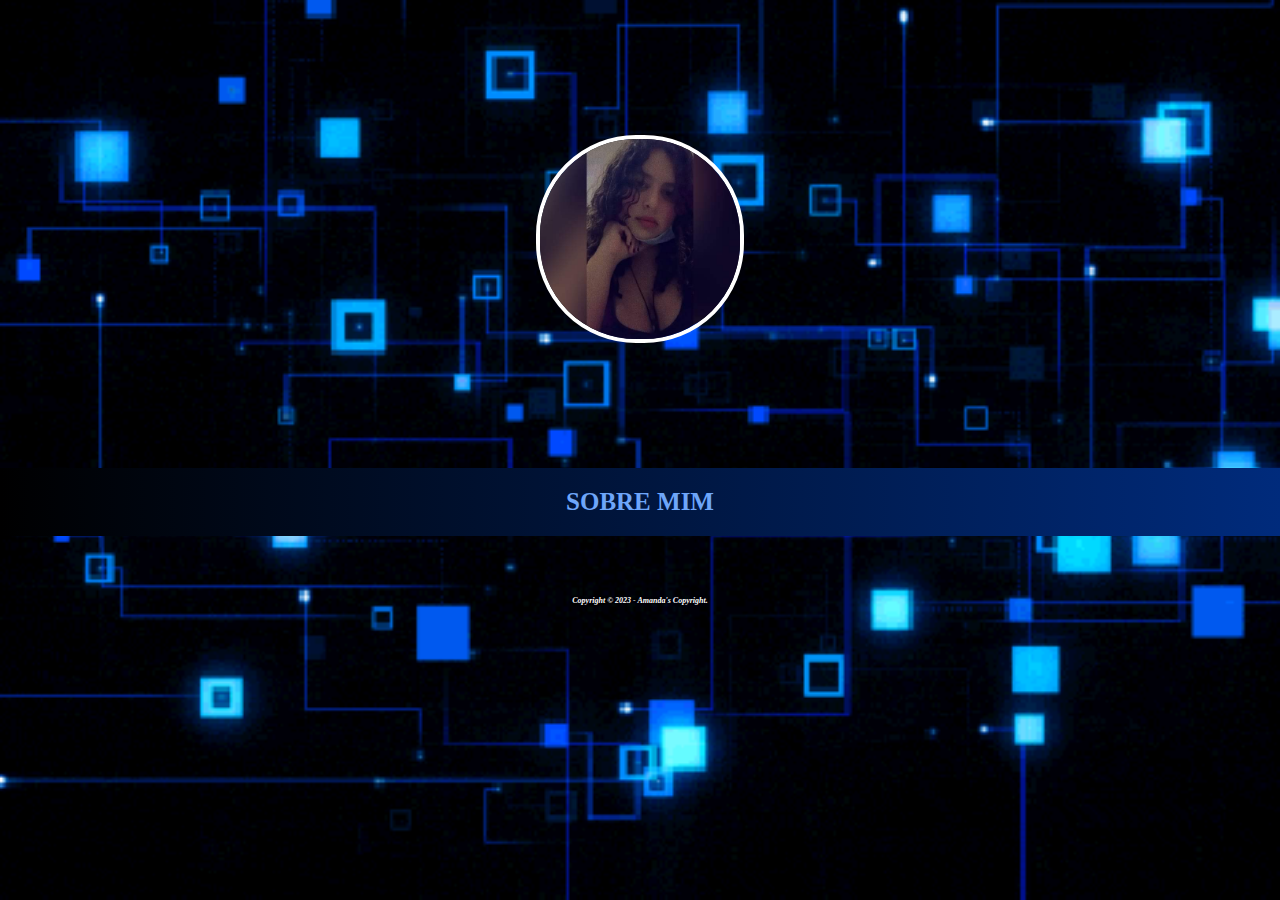
<file: index.html>
<!DOCTYPE html>
<html lang="pt-br">
<head>
    <meta charset="UTF-8">
    <meta name="viewport" content="width=device-width, initial-scale=1.0">
    <link rel="stylesheet" href="index.css">
    <title>Inicio &#x1F60A; </title>
</head>

<body>
       <center><img id="imagem" src="img/Perfil (index).jpeg"></center>
    <br><br><br><br><br><br><br><br><br><br><br><br>
    <header>
            <div id="link">
                <center><a href="sobre mim.html">Sobre mim</a></center> 
            </div>
    </header>
    <p class="direitos"><i>Copyright © 2023 - Amanda's Copyright.</i></p>
</body>
</html>
</file>
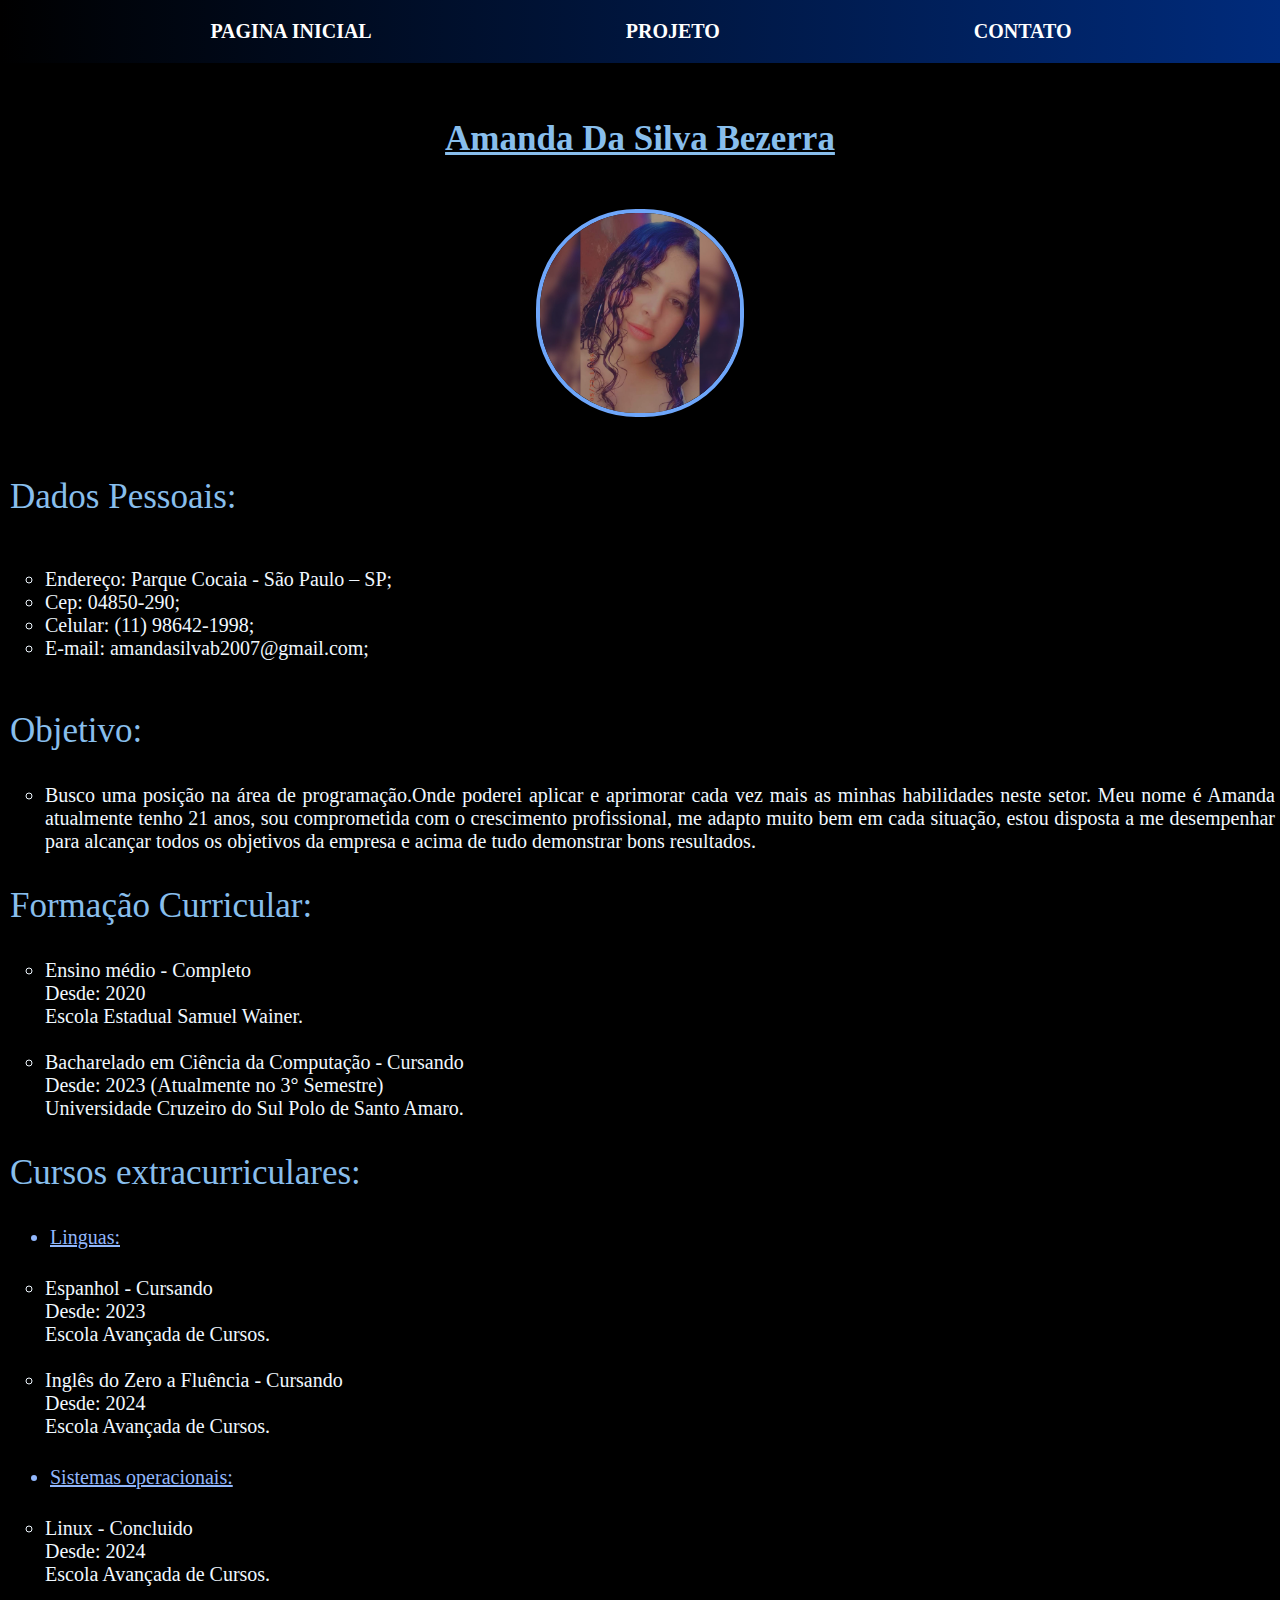
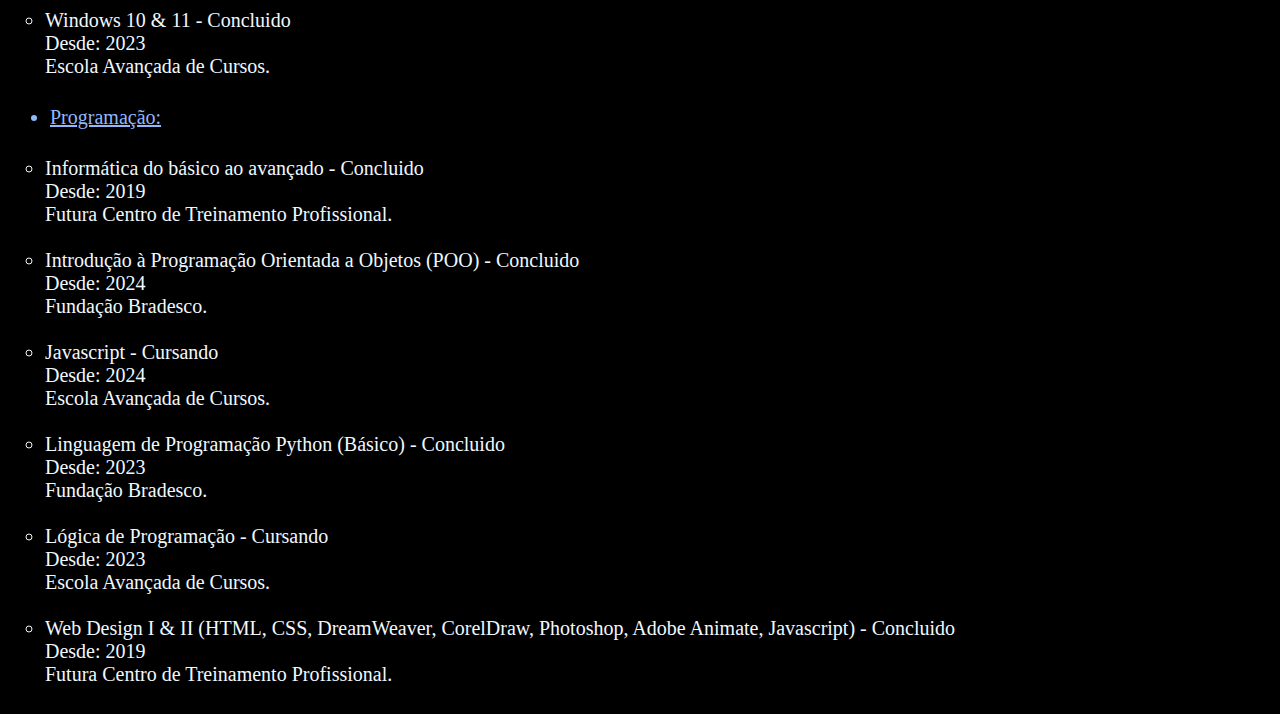
<file: about me.html>
<!DOCTYPE html>
<html lang="pt-br">

<head>
    <meta charset="UTF-8">
    <meta name="viewport" content="width=device-width, initial-scale=1.0">
    <link rel="stylesheet" href="about me.css">
    <title>Sobre mim</title>
</head>

<body>
    <header>
        <div id="menu">
            <nav>
                <center>
                    <a href="index.html">Pagina Inicial</a>
                    <a href="Projetos.html">Projeto</a>
                    <a href="ContatoForm.html">Contato</a>
                </center>
            </nav>
        </div>
    </header>
    <br><br>
    <div class="nome">
        <p>Amanda Da Silva Bezerra</p>
    </div>
    <center><img id="imagem" src="img/teste.jpeg"></center>
    <br><br>
    <div class="perfil">
        
    </div>
    <div class="titulo">
        <p>Dados Pessoais:
    </div>
    <br><br>
    <div class="text">
        <ul type="circle">
            <li>Endereço: Parque Cocaia - São Paulo – SP;<br></li>
            <li>Cep: 04850-290;<br></li>
            <li>Celular: (11) 98642-1998;<br></li>
            <li>E-mail: amandasilvab2007@gmail.com;<br></li>
        </ul>
    </div>
    <br><br>
    <div class="titulo">
        <p>Objetivo:</p>
        <br<br>
    </div>
    <div class="text1">
        <ul type="circle">

            <br>
            <li>Busco uma posição na área de programação.Onde poderei aplicar e aprimorar cada vez mais as minhas
                habilidades neste setor. Meu nome é Amanda atualmente tenho 21 anos, sou comprometida com o crescimento
                profissional, me adapto muito bem em
                cada situação, estou disposta a me desempenhar para alcançar todos os objetivos da empresa e acima de
                tudo
                demonstrar
                bons resultados. </li>
        </ul>
    </div>
    <br>
    <div class="titulo">
        <p>Formação Curricular:</p>
    </div>
    <br>
    <div class="text">
        <ul type="circle">
            <li>Ensino médio - Completo<br></li>
            Desde: 2020<br>
            Escola Estadual Samuel Wainer.
            <br><br>
            <li>Bacharelado em Ciência da Computação - Cursando<br></li>
            Desde: 2023 (Atualmente no 3° Semestre)<br>
            Universidade Cruzeiro do Sul Polo de Santo Amaro.
        </ul>
    </div>
    <br>
    <div class="titulo">
        <p>Cursos extracurriculares:</p>
    </div>
    <br>
    <div class="text">
        <ul type="circle">
            
            <div class="titulos">
                <li type="disc">Linguas:</li>
            </div>
            <br>
            <li>Espanhol - Cursando<br></li>
            Desde: 2023 <br>
            Escola Avançada de Cursos.
            <br><br>
            <li>Inglês do Zero a Fluência - Cursando<br></li>
            Desde: 2024 <br>
            Escola Avançada de Cursos.
            <br><br>

            <div class="titulos">
            <li type="disc">Sistemas operacionais:</li>
            </div>
            <br>
            <li>Linux - Concluido<br></li>
            Desde: 2024 <br>
            Escola Avançada de Cursos.
            <br><br>
            <li>Windows 10 & 11 - Concluido<br></li>
            Desde: 2023 <br>
            Escola Avançada de Cursos.
            <br><br>

            <div class="titulos">
            <li type="disc">Programação:</li>      
        </div>
        <br>
        <li>Informática do básico ao avançado - Concluido<br></li>
            Desde: 2019 <br>
            Futura Centro de Treinamento Profissional.
            <br><br>
            <li>Introdução à Programação Orientada a Objetos (POO) - Concluido<br></li>
            Desde: 2024 <br>
            Fundação Bradesco.
            <br><br>
            <li>Javascript - Cursando<br></li>
            Desde: 2024 <br>
            Escola Avançada de Cursos.
            <br><br>
            <li>Linguagem de Programação Python (Básico) - Concluido<br></li>
            Desde: 2023 <br>
            Fundação Bradesco.
            <br><br>
            <li>Lógica de Programação - Cursando<br></li>
            Desde: 2023 <br>
            Escola Avançada de Cursos.
            <br><br>
            <li>Web Design I & II (HTML, CSS, DreamWeaver, CorelDraw, Photoshop, Adobe Animate, Javascript) - Concluido<br></li>
            Desde: 2019 <br>
            Futura Centro de Treinamento Profissional.
            <br><br>
        </ul>
    </div>



</body>

</html>
</file>
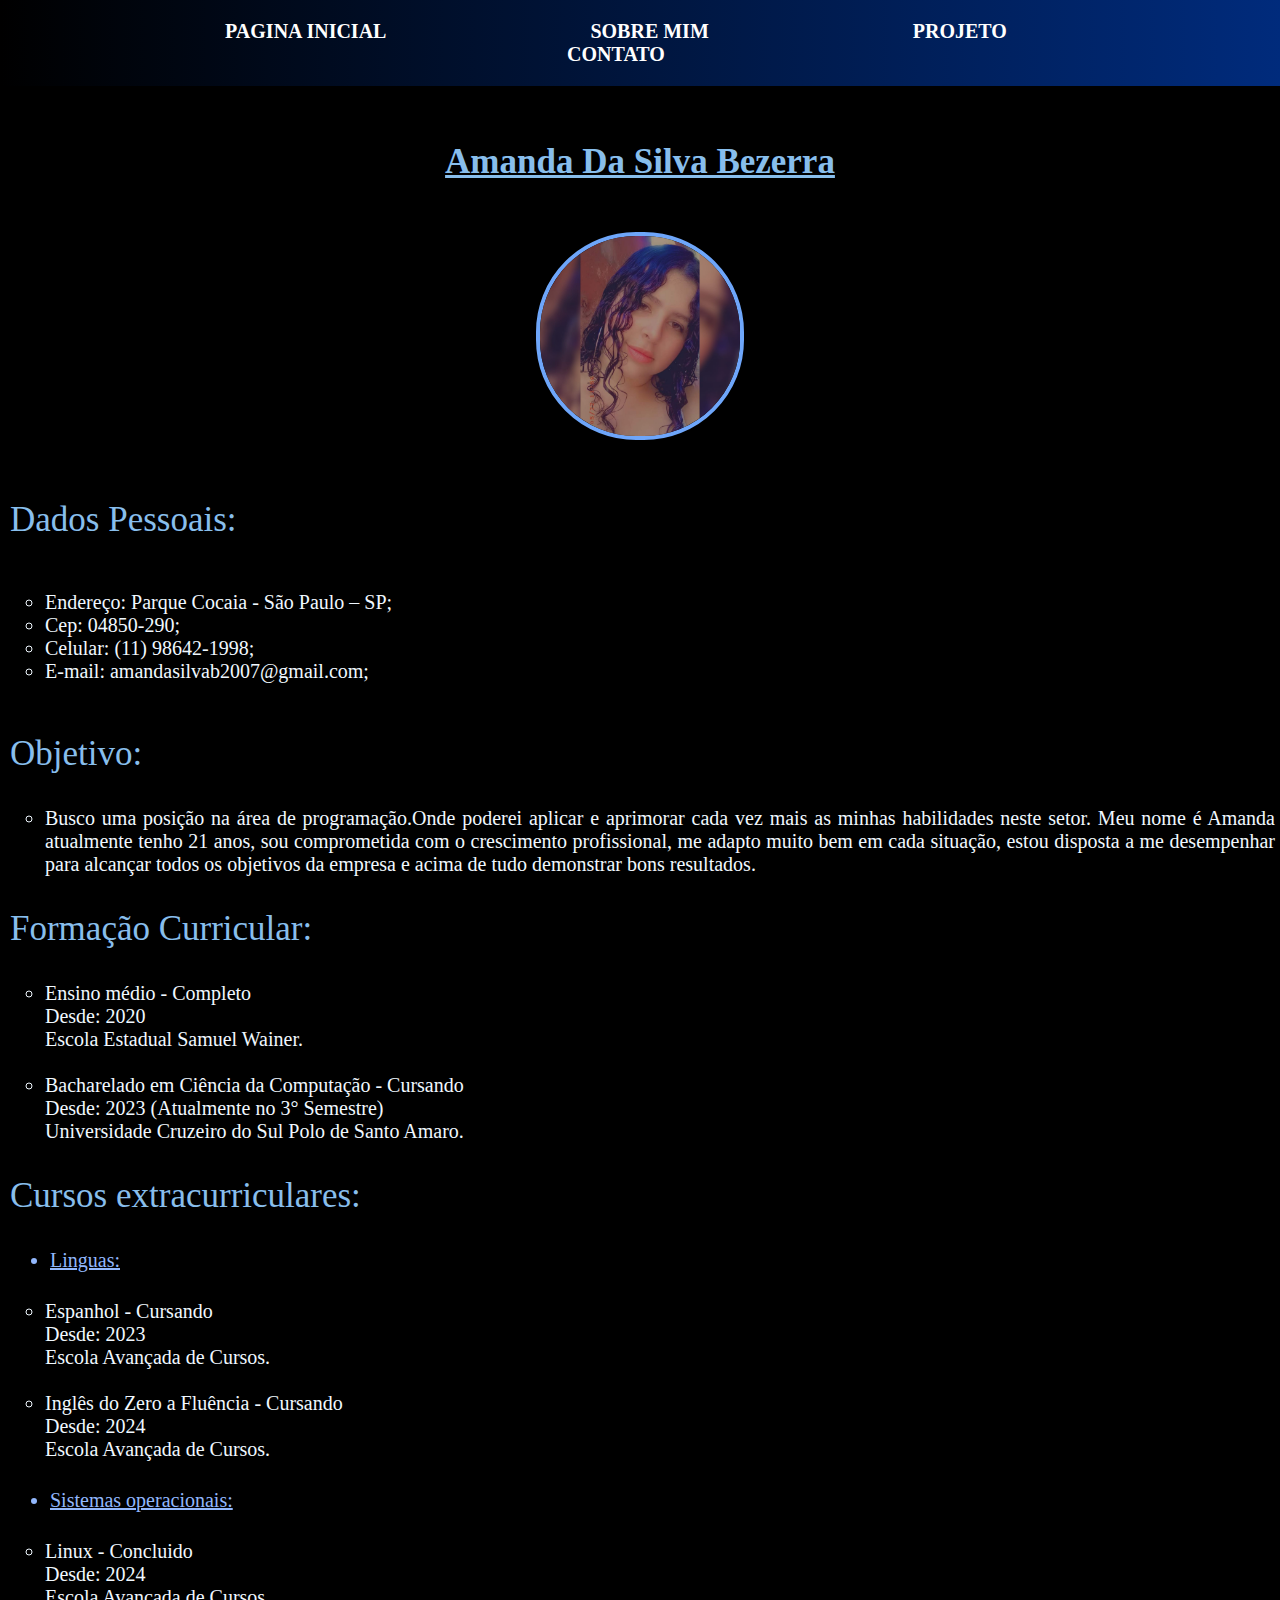
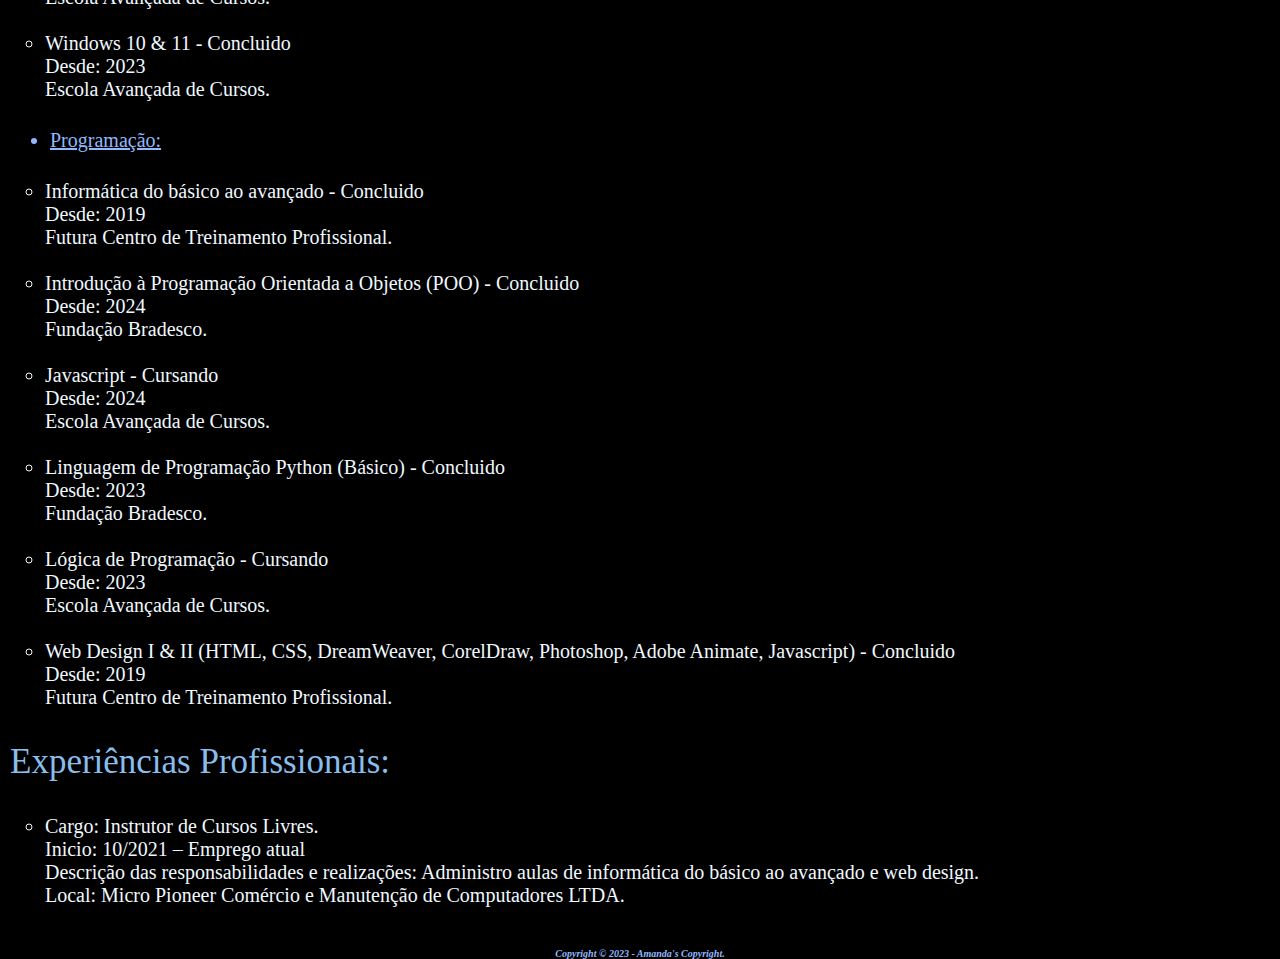
<file: curriculo.html>
<!DOCTYPE html>
<html lang="pt-br">

<head>
    <meta charset="UTF-8">
    <meta name="viewport" content="width=device-width, initial-scale=1.0">
    <link rel="stylesheet" href="curriculo.css">
    <title>Curriculo &#x1F4DD;</title>
</head>

<body>
    <header>
        <div id="menu">
            <nav>
                <center>
                    <a href="index.html">Pagina Inicial</a>
                    <a href="Sobre mim.html">Sobre mim</a>
                    <a href="Projetos.html">Projeto</a>
                    <a href="Contato.html">Contato</a>
                </center>
            </nav>
        </div>
    </header>
    <br><br>
    <div class="nome">
        <p>Amanda Da Silva Bezerra</p>
    </div>
    <center><img id="imagem" src="img/teste.jpeg"></center>
    <br><br>
    <div class="perfil">
        
    </div>
    <div class="titulo">
        <p>Dados Pessoais:
    </div>
    <br><br>
    <div class="text">
        <ul type="circle">
            <li>Endereço: Parque Cocaia - São Paulo – SP;<br></li>
            <li>Cep: 04850-290;<br></li>
            <li>Celular: (11) 98642-1998;<br></li>
            <li>E-mail: amandasilvab2007@gmail.com;<br></li>
        </ul>
    </div>
    <br><br>
    <div class="titulo">
        <p>Objetivo:</p>
        <br<br>
    </div>
    <div class="text1">
        <ul type="circle">

            <br>
            <li>Busco uma posição na área de programação.Onde poderei aplicar e aprimorar cada vez mais as minhas
                habilidades neste setor. Meu nome é Amanda atualmente tenho 21 anos, sou comprometida com o crescimento
                profissional, me adapto muito bem em
                cada situação, estou disposta a me desempenhar para alcançar todos os objetivos da empresa e acima de
                tudo
                demonstrar
                bons resultados. </li>
        </ul>
    </div>
    <br>
    <div class="titulo">
        <p>Formação Curricular:</p>
    </div>
    <br>
    <div class="text">
        <ul type="circle">
            <li>Ensino médio - Completo<br></li>
            Desde: 2020<br>
            Escola Estadual Samuel Wainer.
            <br><br>
            <li>Bacharelado em Ciência da Computação - Cursando<br></li>
            Desde: 2023 (Atualmente no 3° Semestre)<br>
            Universidade Cruzeiro do Sul Polo de Santo Amaro.
        </ul>
    </div>
    <br>
    <div class="titulo">
        <p>Cursos extracurriculares:</p>
    </div>
    <br>
    <div class="text">
        <ul type="circle">
            
            <div class="titulos">
                <li type="disc">Linguas:</li>
            </div>
            <br>
            <li>Espanhol - Cursando<br></li>
            Desde: 2023 <br>
            Escola Avançada de Cursos.
            <br><br>
            <li>Inglês do Zero a Fluência - Cursando<br></li>
            Desde: 2024 <br>
            Escola Avançada de Cursos.
            <br><br>

            <div class="titulos">
            <li type="disc">Sistemas operacionais:</li>
            </div>
            <br>
            <li>Linux - Concluido<br></li>
            Desde: 2024 <br>
            Escola Avançada de Cursos.
            <br><br>
            <li>Windows 10 & 11 - Concluido<br></li>
            Desde: 2023 <br>
            Escola Avançada de Cursos.
            <br><br>

            <div class="titulos">
            <li type="disc">Programação:</li>      
        </div>
        <br>
        <li>Informática do básico ao avançado - Concluido<br></li>
            Desde: 2019 <br>
            Futura Centro de Treinamento Profissional.
            <br><br>
            <li>Introdução à Programação Orientada a Objetos (POO) - Concluido<br></li>
            Desde: 2024 <br>
            Fundação Bradesco.
            <br><br>
            <li>Javascript - Cursando<br></li>
            Desde: 2024 <br>
            Escola Avançada de Cursos.
            <br><br>
            <li>Linguagem de Programação Python (Básico) - Concluido<br></li>
            Desde: 2023 <br>
            Fundação Bradesco.
            <br><br>
            <li>Lógica de Programação - Cursando<br></li>
            Desde: 2023 <br>
            Escola Avançada de Cursos.
            <br><br>
            <li>Web Design I & II (HTML, CSS, DreamWeaver, CorelDraw, Photoshop, Adobe Animate, Javascript) - Concluido<br></li>
            Desde: 2019 <br>
            Futura Centro de Treinamento Profissional.
            <br><br>
        </ul>
    </div>
    <div class="titulo">
        <p>Experiências Profissionais:
    </div>
    <br>
    <div class="text">
        <ul type="circle">
        <li>Cargo: Instrutor de Cursos Livres.</li>
        Inicio: 10/2021 – Emprego atual <br>
        Descrição das responsabilidades e realizações: Administro aulas de informática do básico ao avançado e web design.<br>
        Local: Micro Pioneer Comércio e Manutenção de Computadores LTDA.
    </ul>
    </div>
    <br><br>
    <p class="direitos"><i>Copyright © 2023 - Amanda's Copyright.</i></p>
</body>

</html>
</file>
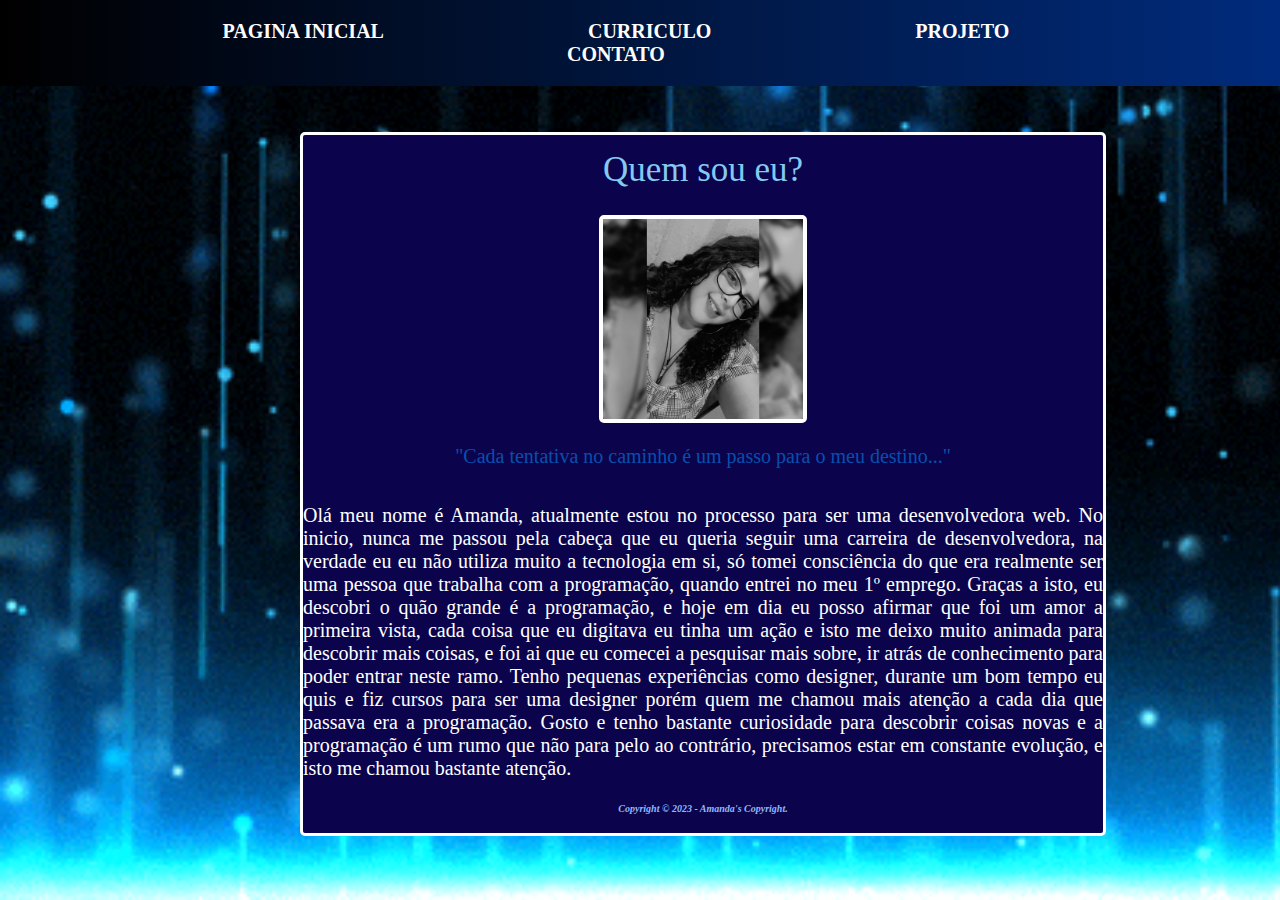
<file: sobre mim.html>
<!DOCTYPE html>
<html lang="en">

<head>
    <meta charset="UTF-8">
    <meta name="viewport" content="width=device-width, initial-scale=1.0">
    <link rel="stylesheet" href="sobre mim.css">
    <title>Sobre mim &#x1F499;</title>
</head>

<body>
    <header>
        <div id="menu">
            <nav>
                <center>
                    <a href="index.html">Pagina Inicial</a>
                    <a href="curriculo.html">Curriculo</a>
                    <a href="Projetos.html">Projeto</a>
                    <a href="Contato.html">Contato</a>
                </center>
            </nav>
        </div>
    </header>
    <br><br>
    <div class="quadrado">
        <p id="titulo">Quem sou eu?</p>
        <center><img id="img2" src="img/perfil 4.jpg"></center>
        <br>
        <p id="comentário">
            "Cada tentativa no caminho é um passo para o meu destino..."
        </p>
        <br><br>
        <p id="texto">
            Olá meu nome é Amanda, atualmente estou no processo para ser uma desenvolvedora web.
            No inicio, nunca me passou pela cabeça que eu queria seguir uma carreira de desenvolvedora, na verdade eu
            eu não utiliza muito a tecnologia em si, só tomei consciência do que era realmente ser uma pessoa que
            trabalha com a programação,
            quando entrei no meu 1º emprego. Graças a isto, eu descobri o quão grande é a programação, e hoje em dia
            eu posso afirmar que foi um amor a primeira vista, cada coisa que eu digitava eu tinha um ação e isto me
            deixo
            muito animada para descobrir mais coisas, e foi ai que eu comecei a pesquisar mais sobre, ir atrás de
            conhecimento para poder entrar neste
            ramo. Tenho pequenas experiências como designer, durante um bom tempo eu quis e fiz cursos para ser uma designer porém
            quem me chamou mais atenção a cada dia que passava era a programação. Gosto e tenho bastante curiosidade para descobrir coisas
            novas e a programação é um rumo que não para pelo ao contrário, precisamos estar em constante evolução, e isto me chamou bastante atenção.  
            
            <br><br>
            
            <p class="direitos"><i>Copyright © 2023 - Amanda's Copyright.</i></p>
        </p>
    </div>
    
</body>

</html>
</file>
<file: index.css>
*{
    margin: 0; /* aqui é para a margem de todo o meu código*/
    position: relative; /* aqui é para deixar a posição do meu código*/
}
body{
    background-image: url(img/Fundo.gif); /* aqui é a imagem de fundo*/
    background-repeat: no-repeat; /* aqui é para a imagem não se repetir*/
    background-attachment: fixed; /*aqui é para deixar a imagem fixada ao fundo*/
    background-size: cover; /* aqui é para se ajustar ao tamanho*/
    image-resolution: 2000%; /* aqui já é para resolução da imagem*/

}
/*quando eu abrir uma classe eu coloco . / se eu abrir uma ID no caso da imagem eu coloco #*/
#imagem{
    border: 4px solid #ffffff; /* aqui é a borda da imagem*/
    margin: 20px; /* aqui é a margem da imagem */
    height: 200px; /* altura*/
    width: 200px; /* largura*/ 
    border-radius: 100px; /* aqui é para deixar em formato de circulo */
    top:115px; /* aqui é para deixar a imagem mais no centro*/
}
header { /*cabeçalho*/
    background-image: linear-gradient(to right,  #000000, #002b7c); /* aqui é para deixar o retangulo em cor gradiente*/
    padding: 20px; /* tamanho do meu retangulo*/
}
#link a{ /* coloquei o a por conta do hiperlink*/
    font-size: 25px; /* tamanho da letra*/
    text-decoration: none; /* aqui é para tirar o sublinhado */
    text-transform: uppercase; /* aqui é para colocar estilo  na letra*/ 
    font-weight: bold; /* negrito*/ 
    color: #6ea6fa; /* cor*/

}
#link a:hover{ /* este hover é para movimento no texto*/
    color: rgb(255, 255, 255); /* cor */
    font-size: 20px; /* tamanho da letra*/ 
    text-decoration: none; /* tirar o sublinhado */
}
.direitos{
    top: 60px; /* aqui é para deixar o texto mais no centro*/
    color:#ffffff; /* cor*/
    font-size: 08px; /* tamanho da letra*/
    font-weight: bold; /* negrito*/ 
    text-align: center; /* deixar o texto no centro*/
}
</file>
<file: about me.css>
*{
    margin: 0; /* aqui é para colocar a margem no codigo*/
    position: relative; /* aqui é para deixar a posição do meu código*/
}
body{
    background-color: black; /*cor de fundo em preto*/
}
/* area textual*/
.nome{
    color: rgb(136, 190, 236); /* cor do texto*/
    text-decoration: underline; /* deixar o texto sublinhado*/
    text-align: center; /* alinhar ao centro*/
    margin: 20px; /*margem*/
    font-size: 35px; /*tamanho*/
    font-weight: bold; /* negrito*/
}

.titulo{
    font-family: 'Times New Roman', Times, serif;
    margin: 10px;
    color: rgb(136, 190, 236);
    font-size: 35px;
}

.text{
    margin: 05px;
    color: aliceblue;
    font-size: 20px;
}

.text1{
    margin: 05px;
    color: aliceblue;
    font-size: 20px;
    text-align: justify;
}
.titulos{
    font-family: 'Times New Roman', Times, serif;
    margin: 05px;
    color:#92b7fc;
    font-size: 20px;
    text-decoration: underline;
}

/*Imagem*/

#imagem{
    border: 4px solid #6ea6fa; /* aqui é a borda da imagem e a cor*/
    margin: 20px; /* aqui é a margem da imagem */
    height: 200px; /* altura*/
    width: 200px; /* largura*/ 
    border-radius: 100px; /* aqui é para deixar em formato de circulo */
    top: 10px; /* deixar alinhado*/
}

/*retangulo*/ 

header { /*Cabeçalho*/
    background-image: linear-gradient(to right,  #000000, #002b7c); /* aqui é para deixar o retangulo em cor gradiente*/
    padding: 20px; /* tamanho do meu retangulo*/
}

/* menu*/ 

nav { /* este nav é para agrupa uma lista de links */
    top: 10%; /* alinhamento para cima*/
    right: 10%; /* alinhamento a direita*/    
}
nav a { /* colocamos o A por conta do hiperlink*/
    display: inline; /* é para deixar em formato de linha porém dentro do retangulo*/
    margin: 0 0 0 250px; /* aqui é para deixar um do lado do outro*/
}

#menu a { /* colocamos o A por conta do hiperlink*/
    text-transform: uppercase; /* formato da letra*/
    color: rgb(255, 255, 255); /* cor da letra*/
    font-weight: bold; /* negrito*/
    font-size: 20px; /* tamanho*/
    text-decoration: none; /* deixar sem sublinhado*/
}

#menu a:hover { /* este hover é para movimento no texto*/
    color: rgb(110, 200, 252);  /* cor*/
    font-size: 15px; /* tamanho do texto no movimento*/
}

/* textual*/
</file>
<file: curriculo.css>
*{
    margin: 0; /* aqui é para colocar a margem no codigo*/
    position: relative; /* aqui é para deixar a posição do meu código*/
}
body{
    background-color: black; /*cor de fundo em preto*/
}
/* area textual*/
.nome{
    color: rgb(136, 190, 236); /* cor do texto*/
    text-decoration: underline; /* deixar o texto sublinhado*/
    text-align: center; /* alinhar ao centro*/
    margin: 20px; /*margem*/
    font-size: 35px; /*tamanho*/
    font-weight: bold; /* negrito*/
}

.titulo{
    font-family: 'Times New Roman', Times, serif;
    margin: 10px;
    color: rgb(136, 190, 236);
    font-size: 35px;
}

.text{
    margin: 05px;
    color: aliceblue;
    font-size: 20px;
}

.text1{
    margin: 05px;
    color: aliceblue;
    font-size: 20px;
    text-align: justify;
}
.titulos{
    font-family: 'Times New Roman', Times, serif;
    margin: 05px;
    color:#92b7fc;
    font-size: 20px;
    text-decoration: underline;
}

/*Imagem*/

#imagem{
    border: 4px solid #6ea6fa; /* aqui é a borda da imagem e a cor*/
    margin: 20px; /* aqui é a margem da imagem */
    height: 200px; /* altura*/
    width: 200px; /* largura*/ 
    border-radius: 100px; /* aqui é para deixar em formato de circulo */
    top: 10px; /* deixar alinhado*/
}

/*retangulo*/ 

header { /*Cabeçalho*/
    background-image: linear-gradient(to right,  #000000, #002b7c); /* aqui é para deixar o retangulo em cor gradiente*/
    padding: 20px; /* tamanho do meu retangulo*/
}

/* menu*/ 

nav { /* este nav é para agrupa uma lista de links */
    top: 10%; /* alinhamento para cima*/
    right: 10%; /* alinhamento a direita*/    
}
nav a { /* colocamos o A por conta do hiperlink*/
    display: inline; /* é para deixar em formato de linha porém dentro do retangulo*/
    margin: 0 0 0 200px; /* aqui é para deixar um do lado do outro*/
}

#menu a { /* colocamos o A por conta do hiperlink*/
    text-transform: uppercase; /* formato da letra*/
    color: rgb(255, 255, 255); /* cor da letra*/
    font-weight: bold; /* negrito*/
    font-size: 20px; /* tamanho*/
    text-decoration: none; /* deixar sem sublinhado*/
}

#menu a:hover { /* este hover é para movimento no texto*/
    color: rgb(110, 200, 252);  /* cor*/
    font-size: 15px; /* tamanho do texto no movimento*/
}

/* textual*/

.direitos{
    color:#92b7fc;
    text-align: center;
    font-size: 10px;
    font-weight: bold;
}
</file>
<file: sobre mim.css>
*{
    margin: 0; /* aqui é para a margem de todo o meu código*/
    position: relative; /* aqui é para deixar a posição do meu código*/
}
body{
    background-image: url(img/fundo2.gif); /* aqui é a imagem de fundo*/
    background-repeat: no-repeat; /* aqui é para a imagem não se repetir*/
    background-attachment: fixed; /*aqui é para deixar a imagem fixada ao fundo*/
    background-size: cover; /* aqui é para se ajustar ao tamanho*/
    image-resolution: 2000%; /* aqui já é para resolução da imagem*/

}
#img{
    border: 4px solid #ffffff; /* aqui é a borda da imagem*/
    margin: 20px; /* aqui é a margem da imagem */
    height: 200px; /* altura*/
    width: 190px; /* largura*/ 
    border-radius: 100px;
    top:100px; /* aqui é para deixar a imagem mais no centro*/

}
header { /*Cabeçalho*/
    background-image: linear-gradient(to right,  #000000, #002b7c); /* aqui é para deixar o retangulo em cor gradiente*/
    padding: 20px; /* tamanho do meu retangulo*/
}

/* menu*/ 

nav { /* este nav é para agrupa uma lista de links */
    top: 10%; /* alinhamento para cima*/
    right: 10%; /* alinhamento a direita*/    
}
nav a { /* colocamos o A por conta do hiperlink*/
    display: inline; /* é para deixar em formato de linha porém dentro do retangulo*/
    margin: 0 0 0 200px; /* aqui é para deixar um do lado do outro*/
}

#menu a { /* colocamos o A por conta do hiperlink*/
    text-transform: uppercase; /* formato da letra*/
    color: rgb(255, 255, 255); /* cor da letra*/
    font-weight: bold; /* negrito*/
    font-size: 20px; /* tamanho*/
    text-decoration: none; /* deixar sem sublinhado*/
}

#menu a:hover { /* este hover é para movimento no texto*/
    color: rgb(110, 200, 252);  /* cor*/
    font-size: 15px; /* tamanho do texto no movimento*/
}

/* textual*/

.direitos{
    color:#92b7fc;
    text-align: center;
    font-size: 10px;
    font-weight: bold;
}
.quadrado{
    background-color: rgb(11, 4, 77);
    width: 800px;
    height: 698px;
    border: solid 3px rgb(255, 255, 255);
    position: absolute;
    margin-top: 10px;
    margin-left: 300px;
    border-radius: 05px;
}
#img2{
    border: 4px solid rgb(255, 255, 255);
    margin-top: 20px;
    width: 200px;
    height: 200px;
    border-radius: 05px;

}
#titulo{
    top: 05px;
    text-align: center;
    font-family: 'Times New Roman', Times, serif;
    margin: 10px;
    color: rgb(133, 201, 240);
    font-size: 35px;
}
#comentário{
    text-align: center;
    color: rgb(7, 79, 173);
    font-size: 20px;
}
#texto{
    text-align: justify;
    color: rgb(255, 255, 255);
    font-size: 20px;

}
</file>
